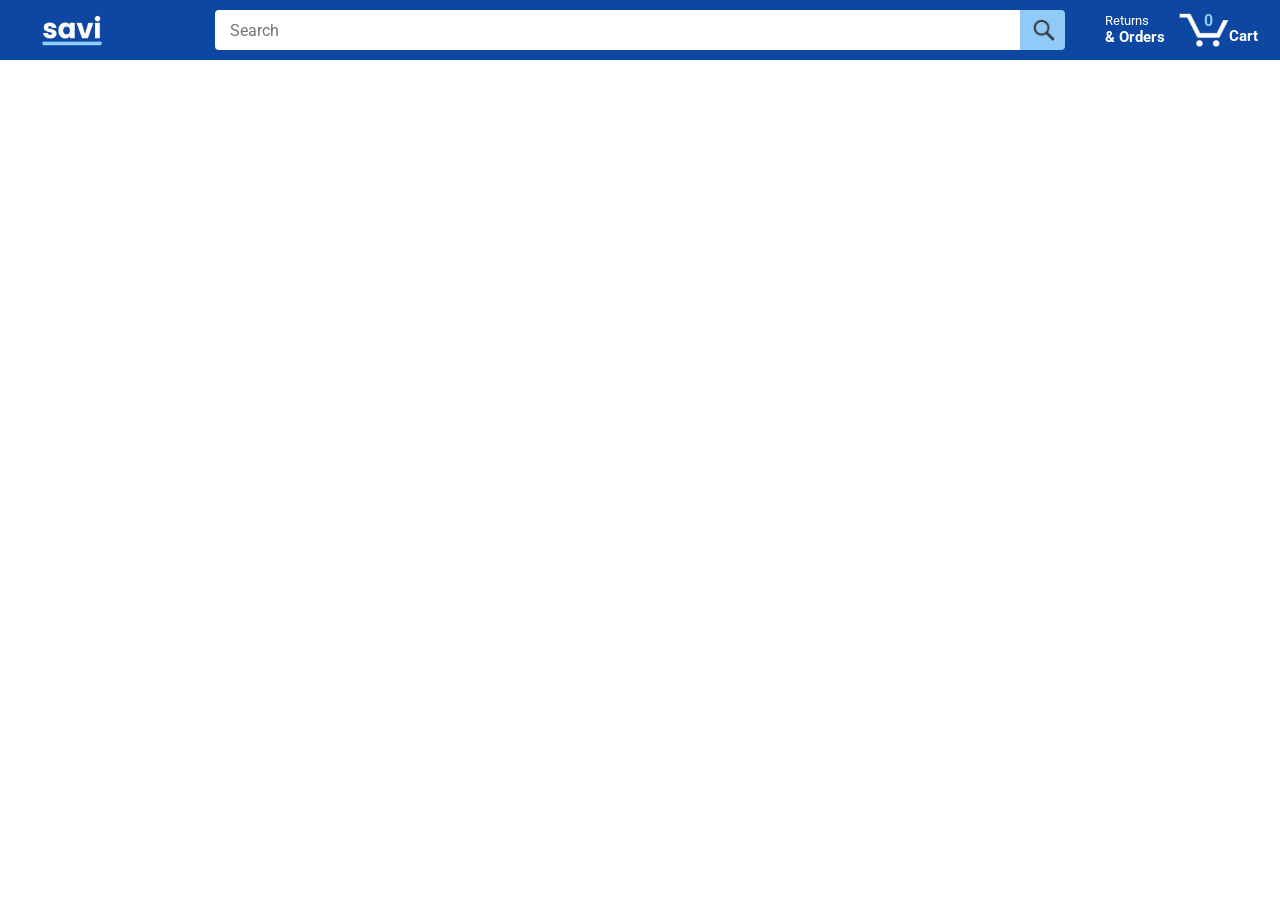
<file: index.html>
<!DOCTYPE html>
<html>
  <head>
    <title>Savi Products</title>

    <!-- This code is needed for responsive design to work.
      (Responsive design = make the website look good on
      smaller screen sizes like a phone or a tablet). -->
    <meta name="viewport" content="width=device-width, initial-scale=1">

    <!-- Load a font called Roboto from Google Fonts. -->
    <link rel="preconnect" href="https://fonts.googleapis.com">
    <link rel="preconnect" href="https://fonts.gstatic.com" crossorigin>
    <link href="https://fonts.googleapis.com/css2?family=Roboto:wght@400;500;700&display=swap" rel="stylesheet">

    <!-- Here are the CSS files for this page. -->
    <link rel="stylesheet" href="styles/shared/general.css">
    <link rel="stylesheet" href="styles/shared/savi-header.css">
    <link rel="stylesheet" href="styles/pages/index.css">
  </head>
  <body>
    <div class="savi-header">
      <div class="savi-header-left-section">
        <a href="index.html" class="header-link">
          <img class="savi-logo"
            src="images/savi-logo-white.png">
          <img class="savi-mobile-logo"
            src="images/savi-mobile-logo-white.png">
        </a>
      </div>

      <div class="savi-header-middle-section">
        <input class="search-bar js-search-bar" type="text" placeholder="Search">

        <button class="search-button js-search-button">
          <img class="search-icon" src="images/icons/search-icon.png">
        </button>
      </div>

      <div class="savi-header-right-section">
        <a class="orders-link header-link" href="orders.html">
          <span class="returns-text">Returns</span>
          <span class="orders-text">& Orders</span>
        </a>

        <a class="cart-link header-link" href="checkout.html">
          <img class="cart-icon" src="images/icons/cart-icon.png">
          <div class="cart-quantity js-cart-quantity">0</div>
          <div class="cart-text">Cart</div>
        </a>
      </div>
    </div>

    <div class="main">
      <div class="products-grid js-products-grid">
      </div>
    </div>

    <script type="module" src="scripts/index.js"></script>
  </body>
</html>
</file>
<file: styles/shared/general.css>
body {
  font-family: Roboto, Arial;
  color: rgb(33, 33, 33);
  /* The <body> element has a default margin of 8px
     on all sides. This removes the default margins. */
  margin: 0;
}

/* <p> elements have a default margin on the top
   and bottom. This removes the default margins. */
p {
  margin: 0;
}

button {
  cursor: pointer;
}

select {
  cursor: pointer;
}

input, select, button {
  font-family: Roboto, Arial;
}

.button-primary {
  color: white;
  background-color: rgb(25, 118, 210);
  border: 1px solid rgb(21, 101, 192);
  border-radius: 8px;
  cursor: pointer;
  box-shadow: 0 2px 5px rgba(213, 217, 217, 0.5);
}

.button-primary:hover {
  background-color: rgb(21, 101, 192);
  border: 1px solid rgb(13, 71, 161);
}

.button-primary:active {
  background: rgb(25, 118, 210);
  border-color: rgb(21, 101, 192);
  box-shadow: none;
}

.button-secondary {
  color: rgb(33, 33, 33);
  background: white;
  border: 1px solid rgb(213, 217, 217);
  border-radius: 8px;
  cursor: pointer;
  box-shadow: 0 2px 5px rgba(213, 217, 217, 0.5);
}

.button-secondary:hover {
  background-color: rgb(247, 250, 250);
}

.button-secondary:active {
  background-color: rgb(237, 253, 255);
  box-shadow: none;
}

/* These styles will limit text to 2 lines. Anything
   beyond 2 lines will be replaced with "..."
   You can find this code by using an A.I. tool or by
   searching in Google.
   https://css-tricks.com/almanac/properties/l/line-clamp/ */
.limit-text-to-2-lines {
  display: -webkit-box;
  -webkit-line-clamp: 2;
  -webkit-box-orient: vertical;
  overflow: hidden;
}

.link-primary {
  color: rgb(1, 124, 182);
  cursor: pointer;
}

.link-primary:hover {
  color: rgb(13, 71, 161);
}

/* Styles for dropdown selectors. */
select {
  color: rgb(33, 33, 33);
  background-color: rgb(240, 240, 240);
  border: 1px solid rgb(213, 217, 217);
  border-radius: 8px;
  padding: 3px 5px;
  font-size: 15px;
  cursor: pointer;
  box-shadow: 0 2px 5px rgba(213, 217, 217, 0.5);
}

select:focus,
input:focus {
  outline: 2px solid rgb(25, 118, 210);
}
</file>
<file: styles/shared/savi-header.css>
.savi-header {
  background-color: rgb(13, 71, 161);
  color: white;
  padding-left: 15px;
  padding-right: 15px;

  display: flex;
  align-items: center;
  justify-content: space-between;

  position: fixed;
  top: 0;
  left: 0;
  right: 0;
  height: 60px;
}

.savi-header-left-section {
  width: 180px;
}

@media (max-width: 800px) {
  .savi-header-left-section {
    width: unset;
  }
}

.header-link {
  display: inline-block;
  padding: 6px;
  border-radius: 2px;
  cursor: pointer;
  text-decoration: none;
  border: 1px solid rgba(0, 0, 0, 0);
}

.header-link:hover {
  border: 1px solid white;
}

.savi-logo {
  width: 100px;
  margin-top: 5px;
}

.savi-mobile-logo {
  display: none;
}

@media (max-width: 575px) {
  .savi-logo {
    display: none;
  }

  .savi-mobile-logo {
    display: block;
    height: 35px;
    margin-top: 5px;
  }
}

.savi-header-middle-section {
  flex: 1;
  max-width: 850px;
  margin-left: 10px;
  margin-right: 10px;
  display: flex;
}

.search-bar {
  flex: 1;
  width: 0;
  font-size: 16px;
  height: 38px;
  padding-left: 15px;
  border: none;
  border-top-left-radius: 4px;
  border-bottom-left-radius: 4px;
  border-top-right-radius: 0;
  border-bottom-right-radius: 0;
}

.search-button {
  background-color: rgb(144, 202, 249);
  border: none;
  width: 45px;
  height: 40px;
  border-top-right-radius: 4px;
  border-bottom-right-radius: 4px;
  flex-shrink: 0;
}

.search-icon {
  height: 22px;
  margin-left: 2px;
  margin-top: 3px;
}

.savi-header-right-section {
  width: 180px;
  flex-shrink: 0;
  display: flex;
  justify-content: end;
}

.orders-link {
  color: white;
}

.returns-text {
  display: block;
  font-size: 13px;
}

.orders-text {
  display: block;
  font-size: 15px;
  font-weight: 700;
}

.cart-link {
  color: white;
  display: flex;
  align-items: center;
  position: relative;
}

.cart-icon {
  width: 50px;
}

.cart-text {
  margin-top: 12px;
  font-size: 15px;
  font-weight: 700;
}

.cart-quantity {
  color: rgb(144, 202, 249);
  font-size: 16px;
  font-weight: 700;

  position: absolute;
  top: 4px;
  left: 22px;
  
  width: 26px;
  text-align: center;
}
</file>
<file: styles/pages/index.css>
.main {
  margin-top: 60px;
}

.products-grid {
  display: grid;

  /* - In CSS Grid, 1fr means a column will take up the
       remaining space in the grid.
     - If we write 1fr 1fr ... 1fr; 8 times, this will
       divide the grid into 8 columns, each taking up an
       equal amount of the space.
     - repeat(8, 1fr); is a shortcut for repeating "1fr"
       8 times (instead of typing out "1fr" 8 times).
       repeat(...) is a special property that works with
       display: grid; */
  grid-template-columns: repeat(8, 1fr);
}

/* @media is used to create responsive design (making the
   website look good on any screen size). This @media
   means when the screen width is 2000px or less, we
   will divide the grid into 7 columns instead of 8. */
@media (max-width: 2000px) {
  .products-grid {
    grid-template-columns: repeat(7, 1fr);
  }
}

/* This @media means when the screen width is 1600px or
   less, we will divide the grid into 6 columns. */
@media (max-width: 1600px) {
  .products-grid {
    grid-template-columns: repeat(6, 1fr);
  }
}

@media (max-width: 1300px) {
  .products-grid {
    grid-template-columns: repeat(5, 1fr);
  }
}

@media (max-width: 1000px) {
  .products-grid {
    grid-template-columns: repeat(4, 1fr);
  }
}

@media (max-width: 800px) {
  .products-grid {
    grid-template-columns: repeat(3, 1fr);
  }
}

@media (max-width: 575px) {
  .products-grid {
    grid-template-columns: repeat(2, 1fr);
  }
}

@media (max-width: 450px) {
  .products-grid {
    grid-template-columns: 1fr;
  }
}

.product-container {
  padding-top: 40px;
  padding-bottom: 25px;
  padding-left: 25px;
  padding-right: 25px;

  border-right: 1px solid rgb(231, 231, 231);
  border-bottom: 1px solid rgb(231, 231, 231);

  display: flex;
  flex-direction: column;
}

.product-image-container {
  display: flex;
  justify-content: center;
  align-items: center;

  height: 180px;
  margin-bottom: 20px;
}

.product-image {
  /* Images will overflow their container by default. To
    prevent this, we set max-width and max-height to 100%
    so they stay inside their container. */
  max-width: 100%;
  max-height: 100%;
}

.product-name {
  height: 40px;
  margin-bottom: 5px;
}

.product-rating-container {
  display: flex;
  align-items: center;
  margin-bottom: 10px;
}

.product-rating-stars {
  width: 100px;
  margin-right: 6px;
}

.product-rating-count {
  color: rgb(1, 124, 182);
  cursor: pointer;
  margin-top: 3px;
}

.product-price {
  font-weight: 700;
  margin-bottom: 10px;
}

.product-quantity-container {
  margin-bottom: 17px;
}

.product-spacer {
  flex: 1;
}

.added-to-cart {
  color: rgb(6, 125, 98);
  font-size: 16px;

  display: flex;
  align-items: center;
  margin-bottom: 8px;

  /* At first, the "Added to cart" message will
     be invisible. Use JavaScript to change the
     opacity and make it visible. */
  opacity: 0;
}

.is-added {
  opacity: 1;
}

.added-to-cart img {
  height: 20px;
  margin-right: 5px;
}

.add-to-cart-button {
  width: 100%;
  padding: 8px;
  border-radius: 50px;
}

.extra-info-button {
  border-radius: 50px;
  padding: 5px;
  width: 50%;
}

.extra-info-button :hover{
  background-color: transparent;
}
</file>
